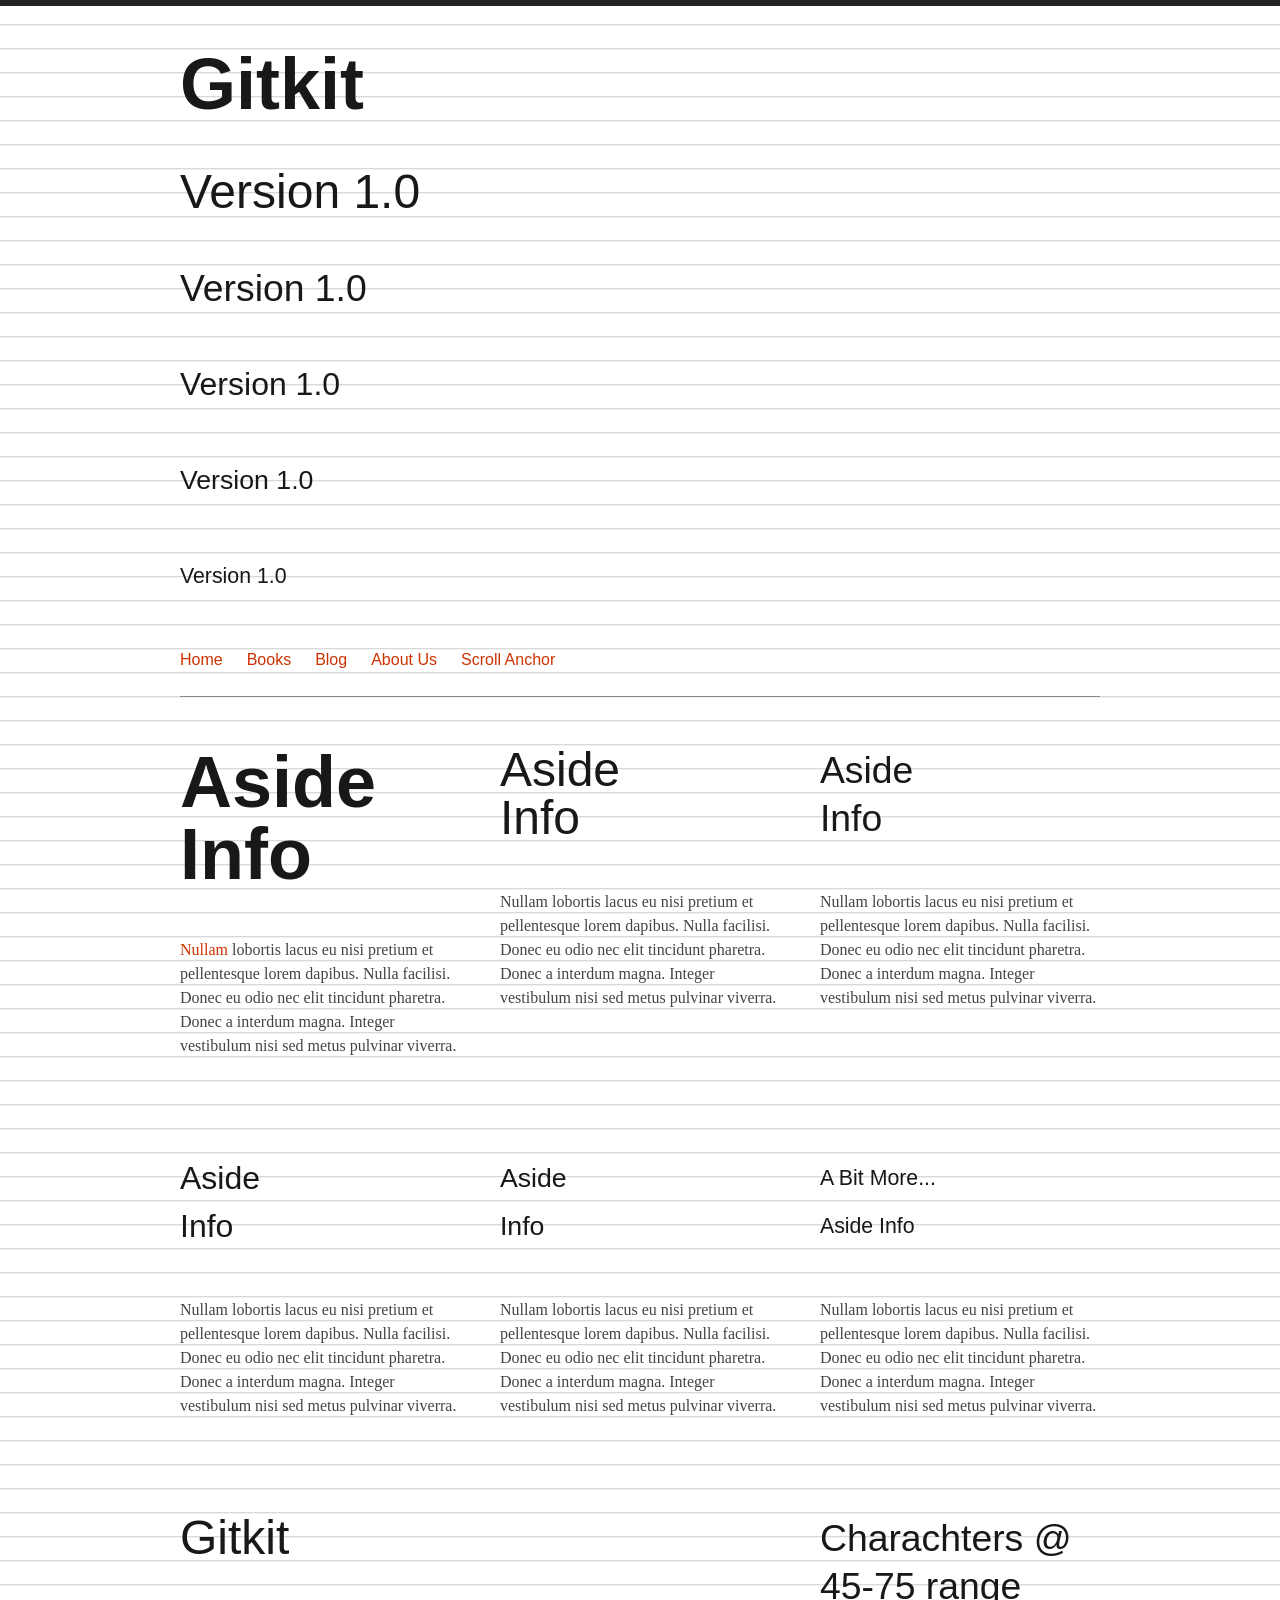
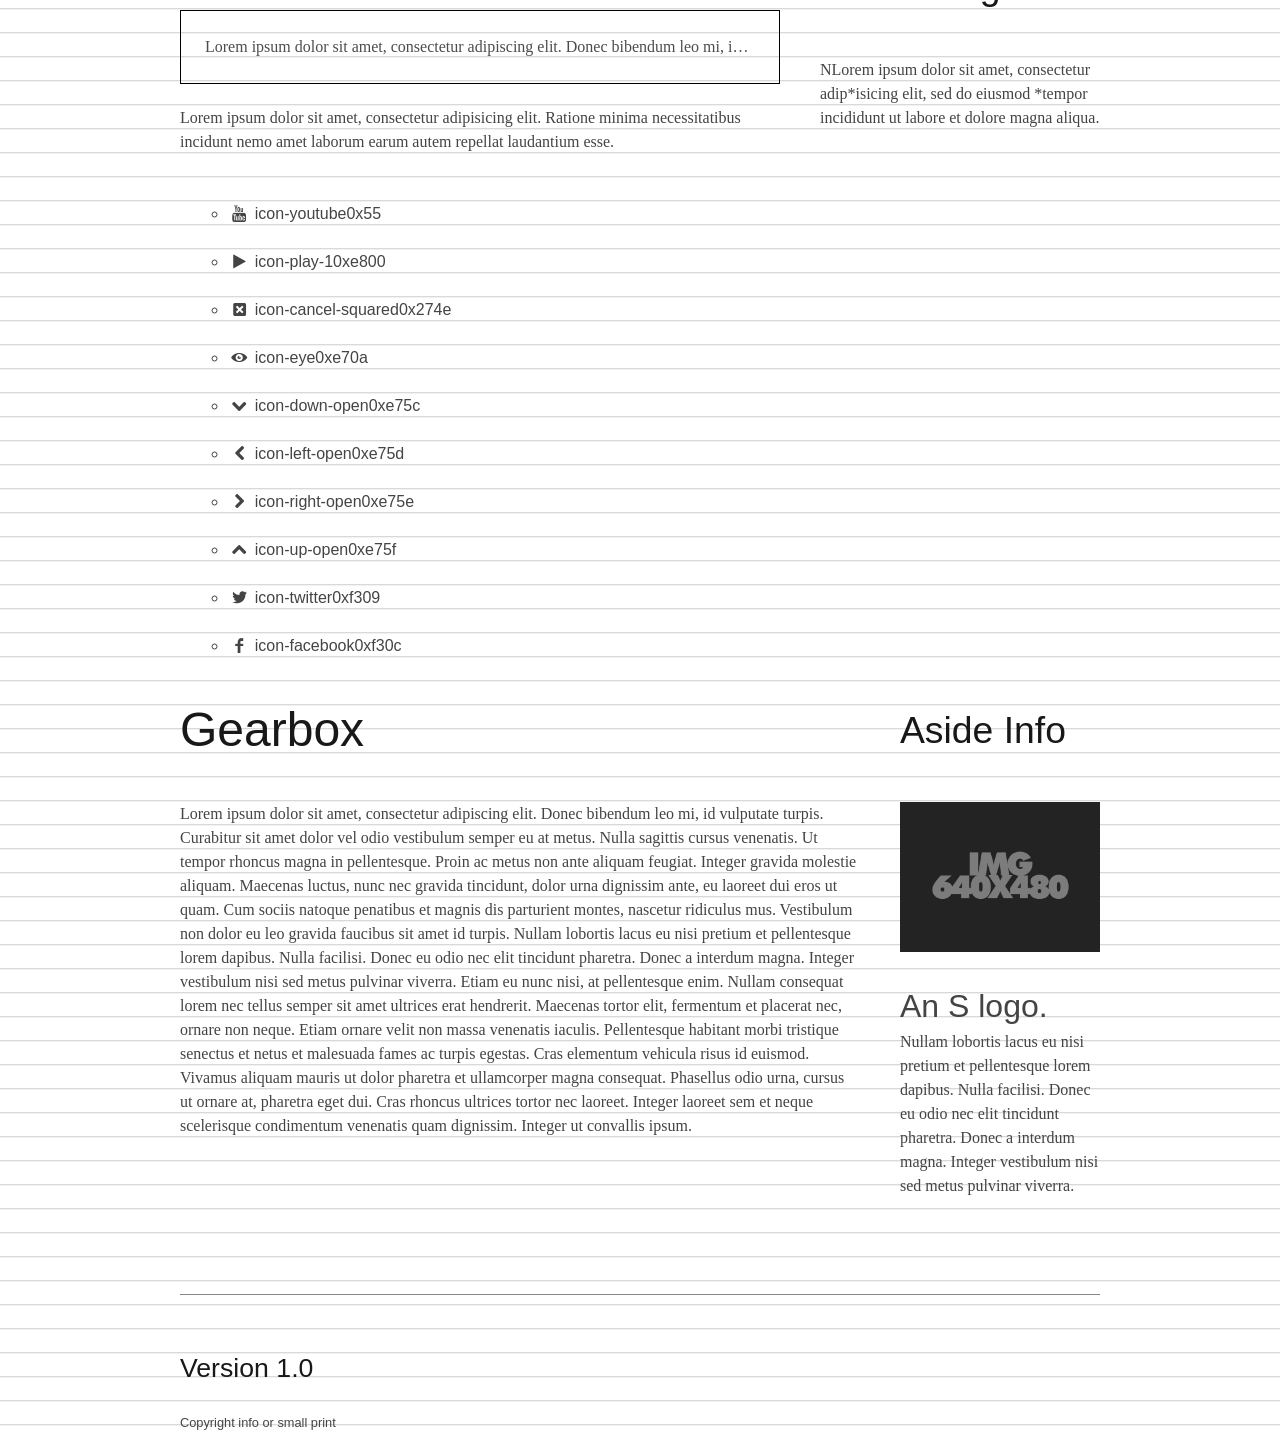
<file: index.html>
<!DOCTYPE html>
<!--[if lt IE 7]>      <html class="no-js lt-ie9 lt-ie8 lt-ie7"> <![endif]-->
<!--[if IE 7]>         <html class="no-js lt-ie9 lt-ie8"> <![endif]-->
<!--[if IE 8]>         <html class="no-js lt-ie9"> <![endif]-->
<!--[if gt IE 8]><!--> <html class="no-js"> <!--<![endif]-->

<head>

    <meta charset="utf-8">
    
    <!-- Always force latest IE rendering engine
    Although forced in htaccess so not really needed
    ==================================================  -->
    <meta http-equiv="X-UA-Compatible" content="IE=edge,chrome=1">
    
    <title></title>
    <meta name="description" content="Focus on keyword content">
    <!-- Initial scale forces original size - may need to remove for  fully resposive sites -->
    <meta name="viewport" content="width=device-width, initial-scale=1">
    <meta name="author" content="">
    
    <!-- Add Google Authorsship
    http://webdesign.tutsplus.com/articles/general/why-you-should-add-authorship-information-to-your-website/
    ================================================== 
    <link rel="author" href="https://plus.google.com/u/0/XXXXXXX">-->
    
    <!-- CSS Dev
    ================================================== -->
	<link rel="stylesheet" href="css/base.em.zen.css">
	<link rel="stylesheet" href="css/skeleton.fluid.css">
	<link rel="stylesheet" href="css/layout.css">

    <!-- dns Pre-Fetch
    ==================================================
    <link rel="dns-prefetch" href="//somehost.tld" /> -->
    
    <!-- CSS Production
    ==================================================
	<link rel="stylesheet" href="css/all.min.css"> -->

    <!-- Place favicon.ico and apple-touch-icon.png in the root directory -->
    <!-- Favicons
    ================================================== -->
    <link rel="shortcut icon" href="favicon.ico">
    <link rel="apple-touch-icon" href="apple-touch-icon.png">
    <link rel="apple-touch-icon" sizes="72x72" href="apple-touch-icon-72x72-precomposed.png">
    <link rel="apple-touch-icon" sizes="114x114" href="apple-touch-icon-114x114-precomposed.png">

    <!-- Windows 8 Tile
    ================================================== -->
    <meta name="msapplication-TileColor" content="#232323"/>
    <meta name="msapplication-TileImage" content="windows-8-icon-144x144.png"/>

    <!-- HTML5 Boilerplate resets
    ================================================== 
    <link rel="stylesheet" href="css/normalize.css">
    <link rel="stylesheet" href="css/main.css"> -->

    <!-- We have different Modernizr versions that wil work better for older browsers
    <script src="js/libs/modernizr.min.js"></script>
    ================================================== -->
    <script src="js/libs/modernizr.custom.full.js"></script>
    
    <!-- Typekit Fonts Plugin
	==================================================
	<script type="text/javascript" src="http://use.typekit.net/bxg8zgz.js"></script>
	<script type="text/javascript">try{Typekit.load();}catch(e){}</script>  -->
    
    
    <!-- Facebook Meta Data
	================================================== -->
    
    <meta property="og:title" content="" />
    <meta property="og:type" content="" />
    <meta property="og:url" content="" />
    <meta property="og:image" content="" />
    <meta property="og:site_name" content="" />
    <meta property="og:description" content="" />
        
    
</head>
<body>

    
    <!--[if lt IE 7]>
        <p class="chromeframe">You are using an <strong>outdated</strong> browser. Please <a href="http://browsehappy.com/">upgrade your browser</a> or <a href="http://www.google.com/chromeframe/?redirect=true">activate Google Chrome Frame</a> to improve your experience.</p>
    <![endif]-->



   <!-- Header
    ================================================== -->
   <header>

        <div class="container">
            <div class="sixteen columns" style="margin-top: 1.3em;">
            	<hgroup>
                    <h1>Gitkit</h1>
                    <h2>Version 1.0</h2>
                    <h3>Version 1.0</h3>
                    <h4>Version 1.0</h4>
                    <h5>Version 1.0</h5>
                    <h6>Version 1.0</h6>
                </hgroup>
                
                <nav class="main-navigation">
                    <ul>
                        <li><a href="/" class="active">Home</a></li>
                        <li><a href="/collections/all">Books</a></li>
                        <li><a href="/blogs/five-simple-steps-blog">Blog</a></li>
                        <li><a href="/pages/about-us">About Us</a></li>
                        <li><a href="#myAnchor" class="anchorLink">Scroll Anchor</a></li>
                    </ul>
                     <select>
                        <option value="" selected="selected">Select</option> 
                        <option value="/">Home</option>
                            
                            <option>&nbsp;&nbsp;&nbsp;- Home 1</option>
                            <option>&nbsp;&nbsp;&nbsp;- Home 2</option>
                            <option>&nbsp;&nbsp;&nbsp;- Home 3</option>
                            
                        <option value="/collections/all">Books</option>
                        
                            <option>&nbsp;&nbsp;&nbsp;- Books 1</option>
                            <option>&nbsp;&nbsp;&nbsp;- Books 2</option>
                            <option>&nbsp;&nbsp;&nbsp;- Books 3</option>
                            
                        <option value="/blogs/five-simple-steps-blog">Blog</option>
                        <option value="/pages/about-us">About Us</option>
                        <option value="/pages/support">Support</option>
                    </select>
				</nav>
                
                <hr />
            </div>
        </div>
    
    </header>
    
    
    
    
    
    <!-- Main
	==================================================  -->
    <div class="container">

       <!-- <section class="demo slide">
            <div class="rhombus">
                <p>Look at my cool shape! How would you do it?</p>
            </div>
        </section> -->

        <article class="row">
        
                
                <aside class="one-third column">
                    <h1>Aside Info</h1>
                    <p><a href="#">Nullam</a> lobortis lacus eu nisi pretium et pellentesque lorem dapibus. Nulla facilisi. Donec eu odio nec elit tincidunt pharetra. Donec a interdum magna. Integer vestibulum nisi sed metus pulvinar viverra.</p>
                </aside>

                <aside class="one-third column">
                    <h2>Aside<br>Info </h2>
                    <p>Nullam lobortis lacus eu nisi pretium et pellentesque lorem dapibus. Nulla facilisi. Donec eu odio nec elit tincidunt pharetra. Donec a interdum magna. Integer vestibulum nisi sed metus pulvinar viverra.</p>
                </aside>

                <aside class="one-third column">
                    <h3>Aside<br>Info</h3>
                    <p>Nullam lobortis lacus eu nisi pretium et pellentesque lorem dapibus. Nulla facilisi. Donec eu odio nec elit tincidunt pharetra. Donec a interdum magna. Integer vestibulum nisi sed metus pulvinar viverra.</p>
                </aside>

        </article>   
    
        <article class="row">

                <aside class="one-third column">
                    <h4>Aside<br>Info</h4>
                    <p>Nullam lobortis lacus eu nisi pretium et pellentesque lorem dapibus. Nulla facilisi. Donec eu odio nec elit tincidunt pharetra. Donec a interdum magna. Integer vestibulum nisi sed metus pulvinar viverra.</p>
                </aside>

                <aside class="one-third column">
                    <h5>Aside<br>Info</h5>
                    <p>Nullam lobortis lacus eu nisi pretium et pellentesque lorem dapibus. Nulla facilisi. Donec eu odio nec elit tincidunt pharetra. Donec a interdum magna. Integer vestibulum nisi sed metus pulvinar viverra.</p>
                </aside>

                <aside class="one-third column">
                    <h6>A Bit More...<br>Aside Info</h6>
                    <p>Nullam lobortis lacus eu nisi pretium et pellentesque lorem dapibus. Nulla facilisi. Donec eu odio nec elit tincidunt pharetra. Donec a interdum magna. Integer vestibulum nisi sed metus pulvinar viverra.</p>
                </aside>
                
           
               
        </article>   
        
        
    
    	<article class="row">
        
                <section class="two-thirds column">
                    <h2>Gitkit</h2>
                    <p class="box-overflow" title="I am some really, really long text that's going to be ellipsized">Lorem ipsum dolor sit amet, consectetur adipiscing elit. Donec bibendum leo mi, id vulputate turpis. Curabitur sit amet dolor vel odio vestibulum semper eu at metus. Nulla sagittis cursus venenatis. Ut tempor rhoncus magna in pellentesque. Proin ac metus non ante aliquam feugiat. Integer gravida molestie aliquam. Maecenas luctus, nunc nec gravida tincidunt, dolor urna dignissim ante, eu laoreet dui eros ut quam. Cum sociis natoque penatibus et magnis dis parturient montes, nascetur ridiculus mus. Vestibulum non dolor eu leo gravida faucibus sit amet id turpis.
                    Nullam lobortis lacus eu nisi pretium et pellentesque lorem dapibus. Nulla facilisi. Donec eu odio nec elit tincidunt pharetra. Donec a interdum magna. Integer vestibulum nisi sed metus pulvinar viverra. Etiam eu nunc nisi, at pellentesque enim. Nullam consequat lorem nec tellus semper sit amet ultrices erat hendrerit. Maecenas tortor elit, fermentum et placerat nec, ornare non neque. Etiam ornare velit non massa venenatis iaculis. Pellentesque habitant morbi tristique senectus et netus et malesuada fames ac turpis egestas. Cras elementum vehicula risus id euismod. Vivamus aliquam mauris ut dolor pharetra et ullamcorper magna consequat. Phasellus odio urna, cursus ut ornare at, pharetra eget dui. Cras rhoncus ultrices tortor nec laoreet. Integer laoreet sem et neque scelerisque condimentum venenatis quam dignissim. Integer ut convallis ipsum.</p>
                   	<p>Lorem ipsum dolor sit amet, consectetur adipisicing elit. Ratione minima necessitatibus incidunt nemo amet laborum earum autem repellat laudantium esse.</p>
                    <ul class="circle">
                        <li title="Code: 0x55"><i class="icon-youtube"></i> <span class="i-name">icon-youtube</span><span class="i-code">0x55</span></li>
                        <li title="Code: 0xe800"><i class="icon-play-1"></i> <span class="i-name">icon-play-1</span><span class="i-code">0xe800</span></li>
                        <li title="Code: 0x274e"><i class="icon-cancel-squared"></i> <span class="i-name">icon-cancel-squared</span><span class="i-code">0x274e</span></li>
                        <li title="Code: 0xe70a"><i class="icon-eye"></i> <span class="i-name">icon-eye</span><span class="i-code">0xe70a</span></li>
                        <li title="Code: 0xe75c"><i class="icon-down-open"></i> <span class="i-name">icon-down-open</span><span class="i-code">0xe75c</span></li>
                        <li title="Code: 0xe75d"><i class="icon-left-open"></i> <span class="i-name">icon-left-open</span><span class="i-code">0xe75d</span></li>
                        <li title="Code: 0xe75e"><i class="icon-right-open"></i> <span class="i-name">icon-right-open</span><span class="i-code">0xe75e</span></li>
                        <li title="Code: 0xe75f"><i class="icon-up-open"></i> <span class="i-name">icon-up-open</span><span class="i-code">0xe75f</span></li>
                        <li title="Code: 0xf309"><i class="icon-twitter"></i> <span class="i-name">icon-twitter</span><span class="i-code">0xf309</span></li>
                        <li title="Code: 0xf30c"><i class="icon-facebook"></i> <span class="i-name">icon-facebook</span><span class="i-code">0xf30c</span></li>
                    </ul>
                    
                 </section>
                
                <aside class="one-third column">
                    <h3>Charachters @ 45-75 range</h3>
                    <p>NLorem ipsum dolor sit amet, consectetur adip*isicing elit, sed do eiusmod *tempor incididunt ut labore et dolore magna aliqua.</p>
                </aside>
               
           
         		<section class="twelve columns">
                    <h2>Gearbox</h2>
                    <p>Lorem ipsum dolor sit amet, consectetur adipiscing elit. Donec bibendum leo mi, id vulputate turpis. Curabitur sit amet dolor vel odio vestibulum semper eu at metus. Nulla sagittis cursus venenatis. Ut tempor rhoncus magna in pellentesque. Proin ac metus non ante aliquam feugiat. Integer gravida molestie aliquam. Maecenas luctus, nunc nec gravida tincidunt, dolor urna dignissim ante, eu laoreet dui eros ut quam. Cum sociis natoque penatibus et magnis dis parturient montes, nascetur ridiculus mus. Vestibulum non dolor eu leo gravida faucibus sit amet id turpis.
                    Nullam lobortis lacus eu nisi pretium et pellentesque lorem dapibus. Nulla facilisi. Donec eu odio nec elit tincidunt pharetra. Donec a interdum magna. Integer vestibulum nisi sed metus pulvinar viverra. Etiam eu nunc nisi, at pellentesque enim. Nullam consequat lorem nec tellus semper sit amet ultrices erat hendrerit. Maecenas tortor elit, fermentum et placerat nec, ornare non neque. Etiam ornare velit non massa venenatis iaculis. Pellentesque habitant morbi tristique senectus et netus et malesuada fames ac turpis egestas. Cras elementum vehicula risus id euismod. Vivamus aliquam mauris ut dolor pharetra et ullamcorper magna consequat. Phasellus odio urna, cursus ut ornare at, pharetra eget dui. Cras rhoncus ultrices tortor nec laoreet. Integer laoreet sem et neque scelerisque condimentum venenatis quam dignissim. Integer ut convallis ipsum.</p>
                 </section>
                
                <aside class="four columns">
                    <h3>Aside Info</h3>
                    <figure>
                             <img src="img/640X480.png" width="640" height="480" class="scale-with-grid">
                            <figcaption>An S logo.</figcaption>
                    </figure>
                    <p>Nullam lobortis lacus eu nisi pretium et pellentesque lorem dapibus. Nulla facilisi. Donec eu odio nec elit tincidunt pharetra. Donec a interdum magna. Integer vestibulum nisi sed metus pulvinar viverra.</p>
                </aside>
            
 		</article> 
        
        
        
        
        </div>
        <!--
        <article class="row">
        
                <section class="six columns">
                
                        <h3>Search</h3>
                        <form class="nice" action="">
              
                           
                            <label for="search">Search</label>
                            <input type="search" class="input-text" name="search">
                            <input type="submit">
                        </form>
                           
                        <h3>Nice Form</h3>
                        <form class="nice" action="">
              
                           
                            <label for="Forename">Forename</label>
                            <input type="text" class="input-text" name="Forename" placeholder="Forename"/>
                            
                            
                            <label for="Surname">Surname</label>
                            <input type="text" class="input-text" name="Surname" placeholder="Surname" autofocus />
                            
                            <!--  If you’re moderately familiar with regular expressions, you’ll be aware that this pattern: [A-Za-z]{4,10} accepts only upper and lowercase letters. This string must also have a minimum of four characters, and a maximum of ten. --> <!--
                             <label for="username">Create a Username: </label>  
                                <input type="text"   
                                   name="username"   
                                   id="username"  
                                   placeholder="4 <> 10"  
                                   pattern="[A-Za-z]{4,10}"  
                                   autofocus  
                                   required>  
                            
                            
                            <label for="email">Email</label>
                            <input type="email" class="input-text" name="email" placeholder="email@email.com"  required />
                            
                            
                            <label for="tel">tel</label>
                            <input type="tel" name="tel" id="tel" required>
                            
                            
                            <label for="Url">Url</label>
                            <input type="url" class="input-text"name="url" placeholder="url"/>
                             
                             <!-- Label and text input
                            <label for="number">number</label>
                             <input type="number" min="5" max="18" step="0.5" value="9" pattern="[0-9]*" name="shoe-size"> --> <!--
                             
                             
                            
                            <label for="selectList">Select List</label>
                            <select id="selectList">
                                <option value="Option 1">Option 1</option>
                                <option value="Option 2">Option 2</option>
                                <option value="Option 3">Option 3</option>
                            </select>
            
                           
                            <label for="inlineNiceTextarea">Inline Label Textarea</label>
                            <textarea placeholder="This is a text area"></textarea>
                            
                            
                            <label for="">Checkboxes</label>
            
                           
                            <label for="regularCheckbox">
                            <input type="checkbox" id="regularCheckbox" value="checkbox 1" />
                            <span>Regular Checkbox</span>
                            </label>
            
                            <label for="secondRegularCheckbox">
                                 <input type="checkbox" id="secondRegularCheckbox" value="checkbox 2" />
                                <span>Regular Checkbox</span>
                                </label>
                            </fieldset>
            
                            <fieldset>
                                <label for="">Radio Buttons</label>
                                <label for="regularRadio">
                                <input type="radio" name="radios" id="regularRadio" value="radio 1" />
                                <span>Regular Radio</span>
                                </label>
                                <label for="secondRegularRadio">
                                <input type="radio" name="radios" id="secondRegularRadio" value="radio 2" />
                                <span>Regular Radio</span>
                                </label>
                            </fieldset>
            
            
                            <button type="submit">Submit Form</button>
            
                        </form> 
                        
          </section>
          
       			<section class="ten columns">
                
                    <h2>Audio Support</h2>
                    <audio autoplay="autoplay" controls="controls">  
                        <source src="file.ogg" />  
                        <source src="file.mp3" />   
                        <a href="file.mp3">Download this file.</a>  
                    </audio>
                     
                    <h2>Video Support</h2>
                    <video controls preload>  
                        <source src="cohagenPhoneCall.ogv" type="video/ogg; codecs='vorbis, theora'" />  
                        <source src="cohagenPhoneCall.mp4" type="video/mp4; 'codecs='avc1.42E01E, mp4a.40.2'" />  
                        <p> Your browser is old. <a href="cohagenPhoneCall.mp4">Download this video instead.</a> </p>  
                    </video> 
                     
                 </section>
          
         </article>
         
         
         
         <article class="row">
        
                <section class="two-thirds column">
                    
                    <h3>Lists</h3>
        
                    <ul class="square">
                        <li><strong>A Responsive Grid Down To Mobile</strong>: Elegant scaling from a browser to tablets to mobile.</li>
                        <li><strong>Fast to Start</strong>: It's a tool for rapid development with best practices</li>
                        <li><strong>Style Agnostic</strong>: It provides the most basic, beautiful styles, but is meant to be overwritten.</li>
                    </ul>
                    <ol>
                        <li><strong>A Responsive Grid Down To Mobile</strong>: Elegant scaling from a browser to tablets to mobile.</li>
                        <li><strong>Fast to Start</strong>: It's a tool for rapid development with best practices</li>
                        <li><strong>Style Agnostic</strong>: It provides the most basic, beautiful styles, but is meant to be overwritten.</li>
                    </ol>
                    <ul class="large circle">
                        <li><strong>A Responsive Grid Down To Mobile</strong>: Elegant scaling from a browser to tablets to mobile.</li>
                        <li><strong>Fast to Start</strong>: It's a tool for rapid development with best practices</li>
                        <li><strong>Style Agnostic</strong>: It provides the most basic, beautiful styles, but is meant to be overwritten.</li>
                    </ul>
                    
			
 					<h3>Tabs</h3>

                    <ul class="tabs">
                    <!-- Give href an ID value of corresponding "tabs-content" <li>'s --> <!--
                        <li><a class="active" href="#simple">Simple</a></li>
                        <li><a href="#lightweight">Lightweight</a></li>
                        <li><a href="#mobileFriendly">Mobile</a></li>
                    </ul>
                    <ul class="tabs-content">
                     <!-- Give ID that matches HREF of above anchors --> <!--
                        <li class="active" id="simple">The tabs are clean and simple unordered-list markup and basic CSS.</li>
                        <li id="lightweight">The tabs are cross-browser, but don't need a ton of hacky CSS or markup.</li>
                        <li id="mobileFriendly">The tabs work like a charm even on mobile devices.</li>
                    </ul>	
			
		
                 </section>
                 
                 
                
                <aside class="one-third column">
                    <h3>Address</h3>
                    <address>1 Something street<br />Country<br />City<br />NE1 5TG<br /><br /></address>
                    
                    <h3>Image Map</h3>
                    <img src="apple-touch-icon-114x114-precomposed.png" width="114" height="114" alt="Tag" usemap="#egmap" />
                    <map name="egmap">
                         <a href="sk-dynamics.html"><area shape="rect" coords="2,-4,84,79" href="#" alt="Example Map" /></a>
                    </map>
                    
                    <blockquote>"test quote"<cite>"test quote"</cite></blockquote>
                </aside>
               
           
         		<section class="twelve columns">
                    <h2>Gearbox</h2>
                    <p>Lorem ipsum dolor sit amet, consectetur adipiscing elit. Donec bibendum leo mi, id vulputate turpis. Curabitur sit amet dolor vel odio vestibulum semper eu at metus. Nulla sagittis cursus venenatis. Ut tempor rhoncus magna in pellentesque. Proin ac metus non ante aliquam feugiat. Integer gravida molestie aliquam. Maecenas luctus, nunc nec gravida tincidunt, dolor urna dignissim ante, eu laoreet dui eros ut quam. Cum sociis natoque penatibus et magnis dis parturient montes, nascetur ridiculus mus. Vestibulum non dolor eu leo gravida faucibus sit amet id turpis.
                    Nullam lobortis lacus eu nisi pretium et pellentesque lorem dapibus. Nulla facilisi. Donec eu odio nec elit tincidunt pharetra. Donec a interdum magna. Integer vestibulum nisi sed metus pulvinar viverra. Etiam eu nunc nisi, at pellentesque enim. Nullam consequat lorem nec tellus semper sit amet ultrices erat hendrerit. Maecenas tortor elit, fermentum et placerat nec, ornare non neque. Etiam ornare velit non massa venenatis iaculis. Pellentesque habitant morbi tristique senectus et netus et malesuada fames ac turpis egestas. Cras elementum vehicula risus id euismod. Vivamus aliquam mauris ut dolor pharetra et ullamcorper magna consequat. Phasellus odio urna, cursus ut ornare at, pharetra eget dui. Cras rhoncus ultrices tortor nec laoreet. Integer laoreet sem et neque scelerisque condimentum venenatis quam dignissim. Integer ut convallis ipsum.</p>
                 </section>
                
                <aside class="four columns">
                    <h3>Aside Info</h3>
                    <figure>
                             <img src="img/640X480.png" width="640" height="480" class="scale-with-grid">
                            <figcaption>An S logo.</figcaption>
                    </figure>
                    <p>Nullam lobortis lacus eu nisi pretium et pellentesque lorem dapibus. Nulla facilisi. Donec eu odio nec elit tincidunt pharetra. Donec a interdum magna. Integer vestibulum nisi sed metus pulvinar viverra.</p>
                </aside>
            
 		</article>          
    
    </div> -->
    
   
  
    
    <!-- Microdata - http://schema.org/docs/full.html
    http://schema-creator.org/
    ================================================== 
    <div class="container">
            <div class="sixteen columns">
                <div itemscope itemtype=”http://schema.org/Event”>
                    <p><span itemprop=”name”>Foo Fighters Concert</span>.
                    Concert will take place at <span itemprop=”location”>Madison Square Garden</span>
                    on <time datetime="2011-05-08T19:30">May 8, 2011 at 7:30pm</time>.</p>
                </div>
                <!-- For Video
                <meta itemprop=”Duration” content=”T2M40S” /> --> <!--
             
        </div>
    </div>-->

    <!-- Footer
	================================================== -->


    <footer class="container clearfix">
    
    	
        	<div class="sixteen columns">
              	<hr />
                <h5 class="remove-bottom">Version 1.0</h5>
                <small>Copyright info or small print</small>
            </div>
        
    
    </footer>
    
    <!-- End -->
	
 
   
	<!-- JS Dev versions: 1.9.1, 1.9.0, 1.8.3, 1.8.2, 1.8.1, 1.8.0, 1.7.2, 1.7.1, 1.7.0
    Ggl Hosted Libraries - https://developers.google.com/speed/libraries/devguide
	================================================== 
    <script src="//ajax.googleapis.com/ajax/libs/jquery/1.9.0/jquery.min.js"></script>
    <script>window.jQuery || document.write('<script src="js/libs/jquery.min.js"><\/script>')</script>-->
	<script async src="js/libs/jquery.min.js"></script>
    <script async src="js/plugins.js"></script>
    <script async src="js/scripts.js"></script> 
    
    <!-- JS Production
	================================================== 
    <script src="js/all.min.js"></script> -->
    
    <!--[if lte IE 7 ]>
        <script type="text/javascript" src="js/shims/border-box.js"></script>
    <![endif]-->


    <!-- The script is downloaded asynchronously while the rest of the page continues to get parsed. The script is guaranteed to be executed as soon as the download is complete. 
    http://browserdiet.com/
    http://css-tricks.com/thinking-async/
    ================================================== 
    <script async src="example.js"></script> -->

    <!-- Just like the example above, the script is downloaded in an asynchronous manner. But it's executed only when the page has been completely parsed.
    ================================================== 
    <script defer src="example.js"></script> -->
    
    
    <script type="text/javascript">
	
		$(document).ready(function() {
			<!-- Script here -->
			
			<!-- For Placeholders in older forms -->
			if(!Modernizr.input.placeholder){
				
					$('[placeholder]').focus(function() {
					  var input = $(this);
					  if (input.val() == input.attr('placeholder')) {
						input.val('');
						input.removeClass('placeholder');
					  }
					}).blur(function() {
					  var input = $(this);
					  if (input.val() == '' || input.val() == input.attr('placeholder')) {
						input.addClass('placeholder');
						input.val(input.attr('placeholder'));
					  }
					}).blur();
					$('[placeholder]').parents('form').submit(function() {
					  $(this).find('[placeholder]').each(function() {
						var input = $(this);
						if (input.val() == input.attr('placeholder')) {
						  input.val('');
						}
					  })
					});
				
				}

		});
	
	</script>

    <!-- Google Analytics: change UA-XXXXX-X to be your site's ID. -->
    <script>
        var _gaq = _gaq || [];
        _gaq.push(['_setAccount', 'UA-XXXXX-Y']);
        _gaq.push(['_trackPageview']);

        (function() {
        var ga = document.createElement('script'); ga.type = 'text/javascript'; ga.async = true;
        ga.src = ('https:' == document.location.protocol ? 'https://ssl' : 'http://www') + '.google-analytics.com/ga.js';
        var s = document.getElementsByTagName('script')[0]; s.parentNode.insertBefore(ga, s);
        })();
    </script>
    
        
</body>
</html>
</file>
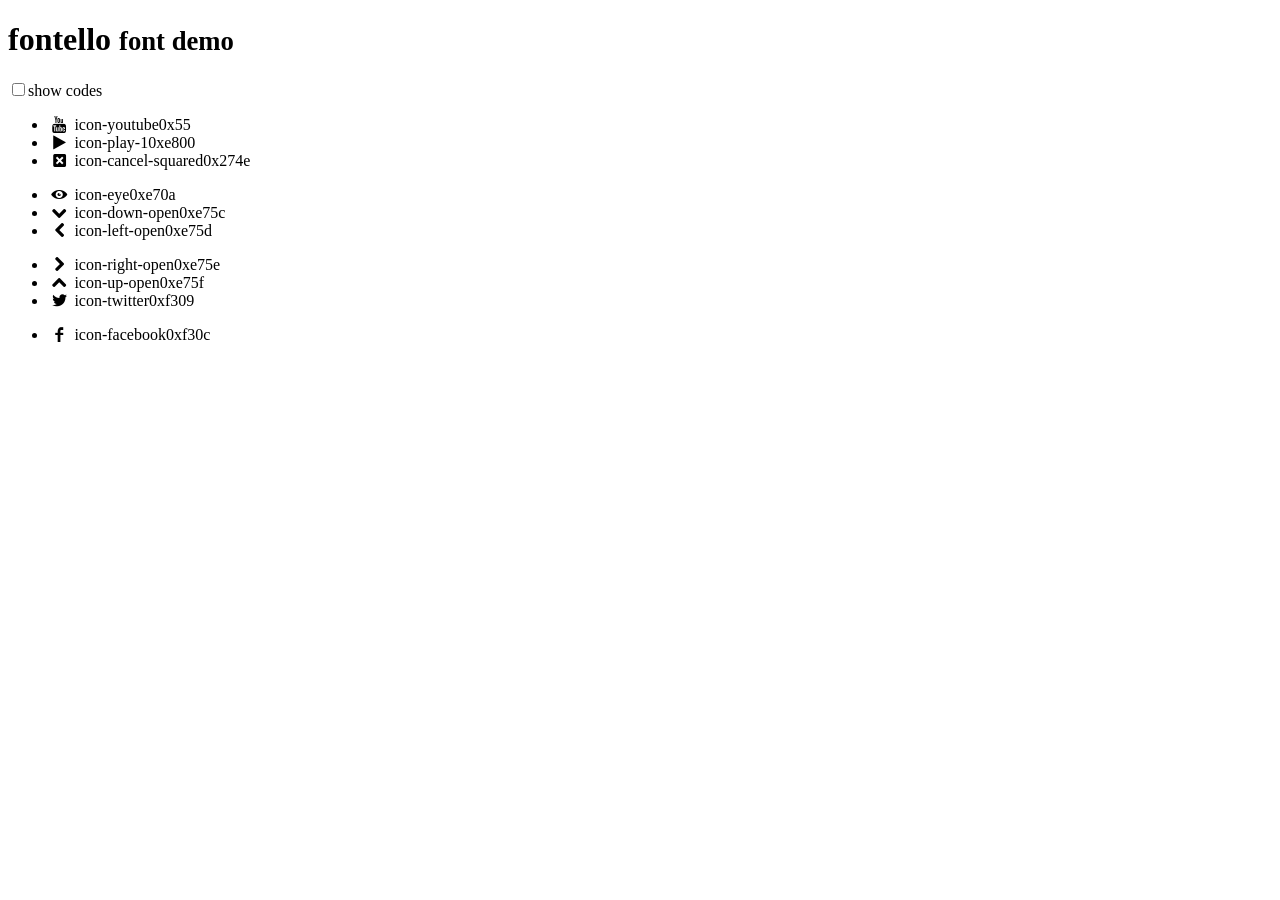
<file: fonts/fontello/demo.html>
<!DOCTYPE html>
<html>
  <head><!--[if lt IE 9]>
    <script src="http://html5shim.googlecode.com/svn/trunk/html5.js"></script><![endif]-->
    <meta charset="UTF-8">
    <link rel="stylesheet" href="css/fontello.css">
    <link rel="stylesheet" href="css/animation.css"><!--[if IE 7]>
    <link rel="stylesheet" href="css/fontello-ie7.css"><![endif]-->
   
  </head>
  <body>
    <div class="container header">
      <h1>
        fontello
         <small>font demo</small>
      </h1>
      <label class="switch">
        <input type="checkbox" onclick="toggleCodes(this.checked)">show codes
      </label>
    </div>
    <div id="icons" class="container">
      <div class="row">
        <div class="span3">
          <ul class="the-icons unstyled">
            <li title="Code: 0x55"><i class="icon-youtube"></i> <span class="i-name">icon-youtube</span><span class="i-code">0x55</span></li>
            <li title="Code: 0xe800"><i class="icon-play-1"></i> <span class="i-name">icon-play-1</span><span class="i-code">0xe800</span></li>
            <li title="Code: 0x274e"><i class="icon-cancel-squared"></i> <span class="i-name">icon-cancel-squared</span><span class="i-code">0x274e</span></li>
          </ul>
        </div>
        <div class="span3">
          <ul class="the-icons unstyled">
            <li title="Code: 0xe70a"><i class="icon-eye"></i> <span class="i-name">icon-eye</span><span class="i-code">0xe70a</span></li>
            <li title="Code: 0xe75c"><i class="icon-down-open"></i> <span class="i-name">icon-down-open</span><span class="i-code">0xe75c</span></li>
            <li title="Code: 0xe75d"><i class="icon-left-open"></i> <span class="i-name">icon-left-open</span><span class="i-code">0xe75d</span></li>
          </ul>
        </div>
        <div class="span3">
          <ul class="the-icons unstyled">
            <li title="Code: 0xe75e"><i class="icon-right-open"></i> <span class="i-name">icon-right-open</span><span class="i-code">0xe75e</span></li>
            <li title="Code: 0xe75f"><i class="icon-up-open"></i> <span class="i-name">icon-up-open</span><span class="i-code">0xe75f</span></li>
            <li title="Code: 0xf309"><i class="icon-twitter"></i> <span class="i-name">icon-twitter</span><span class="i-code">0xf309</span></li>
          </ul>
        </div>
        <div class="span3">
          <ul class="the-icons unstyled">
            <li title="Code: 0xf30c"><i class="icon-facebook"></i> <span class="i-name">icon-facebook</span><span class="i-code">0xf30c</span></li>
          </ul>
        </div>
      </div>
    </div>
  </body>
</html>
</file>
<file: css/base.em.zen.css>
/*
* Blank V1
* 
* 
* 
* 
* 
*/


/* Table of Content
==================================================
	#Reset & Basics
	#Basic Styles
	#Site Styles
	#Typography
	#Links
	#Lists
	#Images
	#Buttons
	#Forms
	#Misc */


/* #Reset & Basics (Inspired by E. Meyers) + Normalise.css
================================================== */
	html, body, div, span, applet, object, iframe, h1, h2, h3, h4, h5, h6, p, blockquote, pre, a, abbr, acronym, address, big, cite, code, del, dfn, em, img, ins, kbd, q, s, samp, small, strike, strong, sub, sup, tt, var, b, u, i, center, dl, dt, dd, ol, ul, li, fieldset, form, label, legend, table, caption, tbody, tfoot, thead, tr, th, td, article, aside, canvas, details, embed, figure, figcaption, footer, header, hgroup, menu, nav, output, ruby, section, summary, time, mark, audio, video {
		margin: 0;
		padding: 0;
		border: 0;
		font-size: 100%;
		font: inherit;
		vertical-align: baseline; }
	article, aside, details, figcaption, figure, footer, header, hgroup, menu, nav, section {
		display: block; }
	body {
		line-height: 1.5em; }
	ol, ul {
		list-style: none; }
	blockquote, q {
		quotes: none; }
	blockquote:before, blockquote:after,
	q:before, q:after {
		content: '';
		content: none; }
	table {
		border-collapse: collapse;
		border-spacing: 0; }
	article, aside, details, figcaption, figure, footer, header, hgroup, main, nav, section, summary { 
		display: block;	}
	audio, canvas, video {
		display: inline-block;
		*display: inline;
		*zoom: 1;	}
	audio:not([controls]) {
		display: none;
		height: 0; }
	[hidden] {
		display: none; }
	html {
		font-size: 100%; /* 1 */
		-webkit-text-size-adjust: 100%; /* 2 */
		-ms-text-size-adjust: 100%; /* 2 */ }
	a:focus {  outline: thin dotted; }
	a:active,a:hover { outline: 0; }
	abbr[title] { border-bottom: 1px dotted; }
	b, strong { font-weight: bold; }
	dfn { font-style: italic; }
	hr {
		-moz-box-sizing: content-box;
		box-sizing: content-box;
		height: 0; }
	mark {
		background: #ff0;
		color: #000; }
	code,kbd,pre,samp {
		font-family: monospace, serif;
		_font-family: 'courier new', monospace;
		font-size: 1em; }
	pre {
		white-space: pre;
		white-space: pre-wrap;
		word-wrap: break-word; }
	q { quotes: none; }
	q:before,q:after {
		content: '';
		content: none;}
	sub,sup {
		font-size: 75%;
		line-height: 0;
		position: relative;
		vertical-align: baseline; }
	sup { top: -0.5em; } 
	sub { bottom: -0.25em; }
	img {
		border: 0; /* 1 */
		-ms-interpolation-mode: bicubic; /* 2 */ }
	svg:not(:root) {  overflow: hidden; }
	figure { margin: 0; }
	form { margin: 0; }
	fieldset {
		border: 1px solid #c0c0c0;
		margin: 0 2px;
		padding: 0.35em 0.625em 0.75em; }
	legend {
		border: 0; /* 1 */
		padding: 0;
		white-space: normal; /* 2 */
		*margin-left: -7px; /* 3 */ }
	button,input,select,textarea {
		font-size: 100%; /* 1 */
		margin: 0; /* 2 */
		vertical-align: baseline; /* 3 */
		*vertical-align: middle; /* 3 */ }
	button,input { line-height: normal; }
	button,
	html input[type="button"], /* 1 */
	input[type="reset"],
	input[type="submit"] {
		-webkit-appearance: button; /* 2 */
		cursor: pointer; /* 3 */
		*overflow: visible;  /* 4 */ }
	input[type="checkbox"],input[type="radio"] {
		box-sizing: border-box; /* 1 */
		padding: 0; /* 2 */
		*height: 13px; /* 3 */
		*width: 13px; /* 3 */ }
	input[type="search"] {
		-webkit-appearance: textfield; /* 1 */
		-moz-box-sizing: content-box;
		-webkit-box-sizing: content-box; /* 2 */
		box-sizing: content-box; }
	input[type="search"]::-webkit-search-cancel-button,
	input[type="search"]::-webkit-search-decoration {
		-webkit-appearance: none; }
	button::-moz-focus-inner,input::-moz-focus-inner {
		border: 0;
		padding: 0;}
	textarea {
		overflow: auto; /* 1 */
		vertical-align: top; /* 2 */ }
	table {
		border-collapse: collapse;
		border-spacing: 0;}
		
		
/* #Chrome Frame Alert
================================================== 	*/
	.chromeframe {
		margin: 0.2em 0;
		background: #ccc;
		color: #000;
		padding: 0.2em 0;
	}
	
	

/* #Body
================================================== 	*/

	html, body {
		height: 100%;
		width: 100%;
		/* 
		-webkit-text-size-adjust: 100%;
	    -ms-text-size-adjust: 100%;	
		*/
	}
	

	body {
	  margin: 0;
	  /*background: #fff url(../img/misc/baseline-20px.gif) repeat;*/
	  font: 200% "Helvetica", Helvetica, Arial, sans-serif;
	  line-height: 1.5em;
	  color: #444;
	  
	  /* Never use
	  -webkit-font-smoothing: antialiased; (none or subpixel)
	  sub pixel loks great on mac, crap on pc
	  vice versa for anti aliased
	   http://www.usabilitypost.com/2012/11/05/stop-fixing-font-smoothing/ */
	  
	  /* Fix for webkit rendering 
	  -webkit-text-size-adjust: 100%;*/
	  /* Baseline */
	  background-image: -webkit-linear-gradient(rgba(0, 0, 0, 0.2), transparent 2px);
	  background-origin: content-box;
	  background-size: 100% 0.75em;}
  
  
	body.background-image		{ background: #000 url(../img/background-image.jpg) 50% 50%; } 
  

/* #Typography
================================================== */
h1, h2, h3, h4, h5, h6 {
  color: #181818;
  font-family:  "Helvetica", Helvetica, Arial, sans-serif;
  font-weight: normal; }

h1 a, h2 a, h3 a, h4 a, h5 a, h6 a {
  font-weight: inherit; }


	/* old 64px H1
	h1 {
		font-size:2em;
		line-height: 1.125em;
		margin:0 0 0.75em;
		font-weight: bold; }
		*/
		
	h1 {
		font-size:2.25em;
		line-height: 1em;
		margin:0 0 0.6666666666666667em;
		font-weight: bold; }

	h2 {
		font-size:1.5em;
		margin:0 0 1em; }

	h3 {
		font-size:1.1666em;
		margin:0 0 1.286em; }

	h4 {
		font-size:1em;
		margin:0 0 1.5em; }

	h5 {
		font-size:0.8333em;
		margin:0 0 1.8em; }

	h6 {
		font-size:0.666em;
		margin:0 0 2.25em; }


	.header-offset-20 { margin-top: 1.5em; }
	.header-offset-40 {  margin-top: 3em; }

	p { font:50%/1.5em "Georgia", "Times New Roman", serif; margin:0 0 3em; }
			
	hr { border: solid #888; border-width: 1px 0 0; clear: both; margin: 0 0 1.5em; top: -1px; height: 1px; display:block; }
	
	
		
		
	p img { margin:0 0 3em; }
	p.lead { font-size: 21px; line-height: 27px; color: #777;  }
	.subheader { color: #777; }

	em { font-style: italic; }
	strong { font-weight: bold; color: #333; }
	small { font-size: 40%; }
	
	.text-shadow	{ color: #FFF; text-shadow: 0 2px 2px  rgba(0, 0, 0, 0.6);  } 

/*	Blockquotes  */
	blockquote, blockquote p { font-size: 17px; line-height: 24px; color: #777; font-style: italic; }
	blockquote { margin: 0 0 20px; padding: 9px 20px 0 19px; border-left: 1px solid #ddd; }
	blockquote cite { display: block; font-size: 12px; color: #555; }
	blockquote cite:before { content: "\2014 \0020"; }
	blockquote cite a, blockquote cite a:visited, blockquote cite a:visited { color: #555; }


/* #Images/Video
================================================== */

	img.scale-with-grid, video {
		max-width: 100%;
		height: auto;
		vertical-align: middle;
		}
		
	img.bg {
		background-image:url(../img/640X480.png) 50% 50% no-repeat;
		overflow:hidden;
		width: 160px;
		height: 120px;
		}


/* #Links
================================================== */
	a, a:visited { color: #C30; text-decoration: none; outline: 0; }
	a:hover, a:focus { color: #C30; border-bottom: 1px solid red;  }
	p a, p a:visited { line-height: inherit; }
	


/* #Lists
================================================== */

	ul, ol { margin-bottom: 3em; font-size: 50%;  }
	ul { list-style: none outside; }
	ol { list-style: decimal; }
	ol, ul.square, ul.circle, ul.disc { margin-left: 3em; }
	ul.square { list-style: square outside; }
	ul.circle { list-style: circle outside; }
	ul.disc { list-style: disc outside; }
	ul ul, ul ol,
	ol ol, ol ul { margin: 4px 0 0px 30px; font-size: 50%;  }
	ul ul li, ul ol li,
	ol ol li, ol ul li { margin-bottom: 3em; }
	li { line-height: 1.5em; margin-bottom: 1.5em; }
	ul.large li { line-height: 1.5em; }
	li p { line-height: 1.5em; }
	ul.inline li	{ display:inline; }
	
	
	



/* #Buttons
================================================== */

	.button,
	button,
	input[type="submit"],
	input[type="reset"],
	input[type="button"] {
		background: #eee; /* Old browsers */
		background: #eee -moz-linear-gradient(top, rgba(255,255,255,.2) 0%, rgba(0,0,0,.2) 100%); /* FF3.6+ */
		background: #eee -webkit-gradient(linear, left top, left bottom, color-stop(0%,rgba(255,255,255,.2)), color-stop(100%,rgba(0,0,0,.2))); /* Chrome,Safari4+ */
		background: #eee -webkit-linear-gradient(top, rgba(255,255,255,.2) 0%,rgba(0,0,0,.2) 100%); /* Chrome10+,Safari5.1+ */
		background: #eee -o-linear-gradient(top, rgba(255,255,255,.2) 0%,rgba(0,0,0,.2) 100%); /* Opera11.10+ */
		background: #eee -ms-linear-gradient(top, rgba(255,255,255,.2) 0%,rgba(0,0,0,.2) 100%); /* IE10+ */
		background: #eee linear-gradient(top, rgba(255,255,255,.2) 0%,rgba(0,0,0,.2) 100%); /* W3C */
	  border: 1px solid #aaa;
	  border-top: 1px solid #ccc;
	  border-left: 1px solid #ccc;
	  -moz-border-radius: 3px;
	  -webkit-border-radius: 3px;
	  border-radius: 3px;
	  color: #444;
	  display: inline-block;
	  font-size: 11px;
	  font-weight: bold;
	  text-decoration: none;
	  text-shadow: 0 1px rgba(255, 255, 255, .75);
	  cursor: pointer;
	  margin-bottom: 20px;
	  line-height: normal;
	  padding: 8px 10px;
	  font-family: "HelveticaNeue", "Helvetica Neue", Helvetica, Arial, sans-serif; }

	.button:hover,
	button:hover,
	input[type="submit"]:hover,
	input[type="reset"]:hover,
	input[type="button"]:hover {
		color: #222;
		background: #ddd; /* Old browsers */
		background: #ddd -moz-linear-gradient(top, rgba(255,255,255,.3) 0%, rgba(0,0,0,.3) 100%); /* FF3.6+ */
		background: #ddd -webkit-gradient(linear, left top, left bottom, color-stop(0%,rgba(255,255,255,.3)), color-stop(100%,rgba(0,0,0,.3))); /* Chrome,Safari4+ */
		background: #ddd -webkit-linear-gradient(top, rgba(255,255,255,.3) 0%,rgba(0,0,0,.3) 100%); /* Chrome10+,Safari5.1+ */
		background: #ddd -o-linear-gradient(top, rgba(255,255,255,.3) 0%,rgba(0,0,0,.3) 100%); /* Opera11.10+ */
		background: #ddd -ms-linear-gradient(top, rgba(255,255,255,.3) 0%,rgba(0,0,0,.3) 100%); /* IE10+ */
		background: #ddd linear-gradient(top, rgba(255,255,255,.3) 0%,rgba(0,0,0,.3) 100%); /* W3C */
	  border: 1px solid #888;
	  border-top: 1px solid #aaa;
	  border-left: 1px solid #aaa; }

	.button:active,
	button:active,
	input[type="submit"]:active,
	input[type="reset"]:active,
	input[type="button"]:active {
		border: 1px solid #666;
		background: #ccc; /* Old browsers */
		background: #ccc -moz-linear-gradient(top, rgba(255,255,255,.35) 0%, rgba(10,10,10,.4) 100%); /* FF3.6+ */
		background: #ccc -webkit-gradient(linear, left top, left bottom, color-stop(0%,rgba(255,255,255,.35)), color-stop(100%,rgba(10,10,10,.4))); /* Chrome,Safari4+ */
		background: #ccc -webkit-linear-gradient(top, rgba(255,255,255,.35) 0%,rgba(10,10,10,.4) 100%); /* Chrome10+,Safari5.1+ */
		background: #ccc -o-linear-gradient(top, rgba(255,255,255,.35) 0%,rgba(10,10,10,.4) 100%); /* Opera11.10+ */
		background: #ccc -ms-linear-gradient(top, rgba(255,255,255,.35) 0%,rgba(10,10,10,.4) 100%); /* IE10+ */
		background: #ccc linear-gradient(top, rgba(255,255,255,.35) 0%,rgba(10,10,10,.4) 100%); /* W3C */ }

	.button.full-width,
	button.full-width,
	input[type="submit"].full-width,
	input[type="reset"].full-width,
	input[type="button"].full-width {
		width: 100%;
		padding-left: 0 !important;
		padding-right: 0 !important;
		text-align: center; }

	/* Fix for odd Mozilla border & padding issues */
	button::-moz-focus-inner,
	input::-moz-focus-inner {
    border: 0;
    padding: 0;
	}
	
	


/* #Table 
================================================== */

	
	#table-zebra {
		margin: 0px 45px 40px 0px;
		width: auto;
		text-align: left;
		border-collapse: collapse;}
	#table-zebra th {
		font-size: 14px;
		font-weight: normal;
		padding: 10px 8px;
		border-bottom: 2px solid #6678b1; }
	#table-zebra td {
		padding: 8px;
		border-bottom: 1px solid #ccc; }
	#table-zebra .odd {
		background: #e8edff; }
		




/* #Tabs (activate in tabs.js)
================================================== */

	ul.tabs {
		display: block;
		margin: 0 0 20px 0;
		padding: 0;
		border-bottom: solid 1px #ddd; }
	ul.tabs li {
		display: block;
		width: auto;
		height: 30px;
		padding: 0;
		float: left;
		margin-bottom: 0; }
	ul.tabs li a {
		display: block;
		text-decoration: none;
		width: auto;
		height: 29px;
		padding: 0px 20px;
		line-height: 30px;
		border: solid 1px #ddd;
		border-width: 1px 1px 0 0;
		margin: 0;
		background: #f5f5f5;
		font-size: 13px; }
	ul.tabs li a.active {
		background: #fff;
		height: 30px;
		position: relative;
		top: -4px;
		padding-top: 4px;
		border-left-width: 1px;
		margin: 0 0 0 -1px;
		color: #111;
		-moz-border-radius-topleft: 2px;
		-webkit-border-top-left-radius: 2px;
		border-top-left-radius: 2px;
		-moz-border-radius-topright: 2px;
		-webkit-border-top-right-radius: 2px;
		border-top-right-radius: 2px; }
	ul.tabs li:first-child a.active {
		margin-left: 0; }
	ul.tabs li:first-child a {
		border-width: 1px 1px 0 1px;
		-moz-border-radius-topleft: 2px;
		-webkit-border-top-left-radius: 2px;
		border-top-left-radius: 2px; }
	ul.tabs li:last-child a {
		-moz-border-radius-topright: 2px;
		-webkit-border-top-right-radius: 2px;
		border-top-right-radius: 2px; }

	ul.tabs-content { margin: 0; display: block; }
	ul.tabs-content > li { display:none; }
	ul.tabs-content > li.active { display: block; }

	/* Clearfixing tabs for beautiful stacking */
	ul.tabs:before,
	ul.tabs:after {
	  content: '\0020';
	  display: block;
	  overflow: hidden;
	  visibility: hidden;
	  width: 0;
	  height: 0; }
	ul.tabs:after {
	  clear: both; }
	ul.tabs {
	  zoom: 1; }
	  
	  
	  
/* #Forms
================================================== */

	form {
		margin-bottom: 20px; }
	fieldset {
		margin-bottom: 20px; }
	input[type="text"],
	input[type="password"],
	input[type="email"],
	textarea,
	select {
		border: 1px solid #ccc;
		padding: 6px 4px;
		outline: none;
		-moz-border-radius: 2px;
		-webkit-border-radius: 2px;
		border-radius: 2px;
		font: 13px "HelveticaNeue", "Helvetica Neue", Helvetica, Arial, sans-serif;
		color: #777;
		margin: 0;
		width: 210px;
		max-width: 100%;
		display: block;
		margin-bottom: 20px;
		background: #fff; }
	select {
		padding: 0; }
	input[type="text"]:focus,
	input[type="password"]:focus,
	input[type="email"]:focus,
	textarea:focus {
		border: 1px solid #aaa;
 		color: #444;
 		-moz-box-shadow: 0 0 3px rgba(0,0,0,.2);
		-webkit-box-shadow: 0 0 3px rgba(0,0,0,.2);
		box-shadow:  0 0 3px rgba(0,0,0,.2); }
	textarea {
		min-height: 60px; }
	label,
	legend {
		display: block;
		font-weight: bold;
		font-size: 13px;  }
	select {
		width: 220px; }
	input[type="checkbox"] {
		display: inline; }
	label span,
	legend span {
		font-weight: normal;
		font-size: 13px;
		color: #444; }
		
		
	/* Nicer Forms
	----------------------------------------- */
	
	form.nice div.form-field input, form.nice input.input-text, form.nice textarea { border: solid 1px #bbb; border-radius: 2px; -webkit-border-radius: 2px; -moz-border-radius: 2px; }
	form.nice div.form-field input, form.nice input.input-text, form.nice textarea { font-size: 13px; padding: 10px 13px; outline: none !important; background: url(../img/form/input-bg.png) #fff; }
	form.nice div.form-field input:focus, form.nice input.input-text:focus, form.nice textarea:focus { background-color: #f9f9f9; }

	/* Text input and textarea, disabled */
	form.nice div.form-field input[disabled], form.nice input.input-text[disabled], form.nice textarea[disabled] { background-color: #ddd; }

	form.nice fieldset { border-radius: 3px; -webkit-border-radius: 3px; -moz-border-radius: 3px; }

	form.nice div.form-field input[type=radio], form.nice div.form-field input[type=checkbox] { display: inline; width:auto; margin-bottom:0; }

	form.nice div.form-field.error small, form.nice small.error { padding: 6px 4px; border: solid 0 #C00000; border-width: 0 1px 1px 1px; margin-top: -10px; background: #C00000; color: #fff; font-size: 12px; font-weight: bold; border-bottom-left-radius: 2px; border-bottom-right-radius: 2px; -webkit-border-bottom-left-radius: 2px; -webkit-border-bottom-right-radius: 2px; -moz-border-radius-bottomleft: 2px; -moz-border-radius-bottomright: 2px; }

 	form.nice div.form-field.error .small + small, form.nice .small + small.error { width: 132px; }
	form.nice div.form-field.error .medium + small, form.nice .medium + small.error { width: 252px; }
	form.nice div.form-field.error .large + small, form.nice .large + small.error { width: 432px; }
	
	form.nice div.form-field.error .small.oversize + small, form.nice .small.oversize + small.error { width: 136px; }
	form.nice div.form-field.error .medium.oversize + small, form.nice .medium.oversize + small.error { width: 256px; }
	form.nice div.form-field.error .large.oversize + small, form.nice .large.oversize + small.error { width: 436px; }
	
	
	/* Just Line
	----------------------------------------- */
	
	.line {
	  display: block;
	  border: none;
	  color: #333;
	  background: transparent;
	  border-bottom: 1px dotted black;
	  padding: 5px 2px 0 2px;
	}
	
	.line:focus { 
	  outline: none;
	  border-color: #51CBEE;
}
	




/* #Misc
================================================== */
	.remove-bottom { margin-bottom: 0 !important; }
	.half-bottom { margin-bottom: 10px !important; }
	.add-bottom { margin-bottom: 20px !important; }
</file>
<file: css/skeleton.fluid.css>
/*
* Blank 1.0
* Based on Skeleton by Dave Gamache
* www.getskeleton.com
* 
*/


/* Table of Contents
==================================================
    #Base 960 Grid
    #Tablet (Portrait)
    #Mobile (Portrait)
    #Mobile (Landscape)
    #Clearing */



/* #Base 960 Grid
================================================== */

    .container                                  { position: relative; width: 30em; margin: 0 auto; padding: 0; } /* Base = 32px --> 30em = 960px */
    .container .column,
    .container .columns                         { float: left; display: inline; margin-left: 2.083333333333333%; margin-right: 2.083333333333333%; }
    .row                                        { margin-bottom: 1.5em; }

    /* Nested Column Classes */
    .column.alpha, .columns.alpha               { margin-left: 0; }
    .column.omega, .columns.omega               { margin-right: 0; }
	
	/* Inner Padding */
    .inner-padding  {  
		webkit-box-sizing: border-box; 	/* Safari/Chrome, other WebKit */
		-moz-box-sizing: border-box;    /* Firefox, other Gecko */
		box-sizing: border-box;         /* Opera/IE 8+ */ 
		padding: 1.5em;
		background-color: #999;
		opacity: 0.5; }
		
	/* http://css-tricks.com/using-flexbox/ IE 10+ */
    .flexible-box-model { 
		display: -webkit-box;      /* OLD - iOS 6-, Safari 3.1-6 */
		display: -moz-box;         /* OLD - Firefox 19- (buggy but mostly works) */
		display: -ms-flexbox;      /* TWEENER - IE 10 */
		display: -webkit-flex;     /* NEW - Chrome */
		display: flex;             /* NEW, Spec - Opera 12.1, Firefox 20+ */	}
		

    /* Base Grid */
    .container .one.column,
    .container .one.columns                     { width: 2.083333333333333%; }
    .container .two.columns                     { width: 8.333333333333333%; }
    .container .three.columns                   { width: 14.58333333333333%; }
    .container .four.columns                    { width: 20.83333333333333%; }
    .container .five.columns                    { width: 27.08333333333333%; }
    .container .six.columns                     { width: 33.33333333333333%; }
    .container .seven.columns                   { width: 39.58333333333333%; }
    .container .eight.columns                   { width: 45.83333333333333%; }
    .container .nine.columns                    { width: 52.08333333333333%; }
    .container .ten.columns                     { width: 58.33333333333333%; }
    .container .eleven.columns                  { width: 64.58333333333333%; }
    .container .twelve.columns                  { width: 70.83333333333333%; }
    .container .thirteen.columns                { width: 77.08333333333333%; }
    .container .fourteen.columns                { width: 83.33333333333333%; }
    .container .fifteen.columns                 { width: 89.58333333333333%; }
    .container .sixteen.columns                 { width: 95.83333333333333%; }
    .container .full.column                     { width: 100%; }
    .container .half.column                     { width: 50%; }
    .container .quarter.column                  { width: 25%; }
	
	
	.container .four.columns img 				{ margin-bottom: 0.94em; }


    .container .one-third.column                { width: 29.16666666666667%; }
    .container .two-thirds.column               { width: 62.5%; }

    /* Offsets */
    .container .offset-by-one                   { padding-left: 4.166666666666667%;  }
    .container .offset-by-two                   { padding-left: 10.41666666666667%; }
    .container .offset-by-three                 { padding-left: 16.66666666666667%; }
    .container .offset-by-four                  { padding-left: 22.91666666666667%; }
    .container .offset-by-five                  { padding-left: 29.16666666666667%; }
    .container .offset-by-six                   { padding-left: 35.41666666666667%; }
    .container .offset-by-seven                 { padding-left: 41.66666666666667%; }
    .container .offset-by-eight                 { padding-left: 47.91666666666667%; }
    .container .offset-by-nine                  { padding-left: 54.16666666666667%; }
    .container .offset-by-ten                   { padding-left: 61.45833333333333%; }
    .container .offset-by-eleven                { padding-left: 66.66666666666667%; }
    .container .offset-by-twelve                { padding-left: 72.91666666666667%; }
    .container .offset-by-thirteen              { padding-left: 79.16666666666667%; }
    .container .offset-by-fourteen              { padding-left: 85.41666666666667%; }
    .container .offset-by-fifteen               { padding-left: 91.66666666666667%; }



/* #Tablet (Portrait)
================================================== */

    /* Note: Design for a width of 24em */

    @media only screen and (min-width: 48em) and (max-width: 60em) {
        
        .container                                  { width: 24em; }
		
		.container .four.columns img 				{ margin-bottom: 1.15em; }

    }


/*  #Mobile (Portrait)
================================================== */

    /* Note: Design for a width of 320px */

    @media only screen and (max-width: 48em) {
        .container { width: 9.375em; }
        .container .columns,
        .container .column { margin: 0; }

        .container .one.column,
        .container .one.columns,
        .container .two.columns,
        .container .three.columns,
        .container .four.columns,
        .container .five.columns,
        .container .six.columns,
        .container .seven.columns,
        .container .eight.columns,
        .container .nine.columns,
        .container .ten.columns,
        .container .eleven.columns,
        .container .twelve.columns,
        .container .thirteen.columns,
        .container .fourteen.columns,
        .container .fifteen.columns,
        .container .sixteen.columns,
        .container .one-third.column,
        .container .two-thirds.column  { width: 100%; }

        /* Offsets */
        .container .offset-by-one,
        .container .offset-by-two,
        .container .offset-by-three,
        .container .offset-by-four,
        .container .offset-by-five,
        .container .offset-by-six,
        .container .offset-by-seven,
        .container .offset-by-eight,
        .container .offset-by-nine,
        .container .offset-by-ten,
        .container .offset-by-eleven,
        .container .offset-by-twelve,
        .container .offset-by-thirteen,
        .container .offset-by-fourteen,
        .container .offset-by-fifteen { padding-left: 0; }
		
		
		
		.container .four.columns img 				{ margin-bottom: 0.88em; }


    }


/* #Mobile (Landscape)
================================================== */

    /* Note: Design for a width of 480px */

    @media only screen and (min-width: 30em) and (max-width: 48em) {
        .container { width: 13.125em; }
        .container .columns,
        .container .column { margin: 0; }

        .container .one.column,
        .container .one.columns,
        .container .two.columns,
        .container .three.columns,
        .container .four.columns,
        .container .five.columns,
        .container .six.columns,
        .container .seven.columns,
        .container .eight.columns,
        .container .nine.columns,
        .container .ten.columns,
        .container .eleven.columns,
        .container .twelve.columns,
        .container .thirteen.columns,
        .container .fourteen.columns,
        .container .fifteen.columns,
        .container .sixteen.columns,
        .container .one-third.column,
        .container .two-thirds.column { width: 100%; }
		
		.container .four.columns img 				{ margin-bottom: 1.05em; }
    }


/* #Clearing
================================================== */

    /* Self Clearing Goodness */
    .container:after { content: "\0020"; display: block; height: 0; clear: both; visibility: hidden; }

    /* Use clearfix class on parent to clear nested columns,
    or wrap each row of columns in a <div class="row"> */
    .clearfix:before,
    .clearfix:after,
    .row:before,
    .row:after {
      content: '\0020';
      display: block;
      overflow: hidden;
      visibility: hidden;
      width: 0;
      height: 0; }
    .row:after,
    .clearfix:after {
      clear: both; }
    .row,
    .clearfix {
      zoom: 1; }

    /* You can also use a <br class="clear" /> to clear columns */
    .clear {
      clear: both;
      display: block;
      overflow: hidden;
      visibility: hidden;
      width: 0;
      height: 0;
    }


 /* Possibly better vers - upcated from HTML5bp
 * Clearfix: contain floats
 *
 * For modern browsers
 * 1. The space content is one way to avoid an Opera bug when the
 *    `contenteditable` attribute is included anywhere else in the document.
 *    Otherwise it causes space to appear at the top and bottom of elements
 *    that receive the `clearfix` class.
 * 2. The use of `table` rather than `block` is only necessary if using
 *    `:before` to contain the top-margins of child elements.
 */

.clearfix:before,
.clearfix:after {
    content: " "; /* 1 */
    display: table; /* 2 */
}

.clearfix:after {
    clear: both;
}

/*
 * For IE 6/7 only
 * Include this rule to trigger hasLayout and contain floats.
 */

.clearfix {
    *zoom: 1;
}
</file>
<file: css/layout.css>
/*
* Blank V1
* 
* 
* 
* 
* 
*/

/* Table of Content
==================================================
	#Site Styles
	#Page Styles
	#Media Queries
	#Font-Face */

/* #Site Styles
================================================== */

	
	/* #Select Colour
	================================================== */

	::selection {
		background: #ffb7b7; /* Safari */
		}
	::-moz-selection {
		background: #ffb7b7; /* Firefox */
	}

	/* #Header
	================================================== */

	header {
		border-top: 0.2em solid #222;
    
	}
	
	/* #Nav
	================================================== */
	
	.main-navigation ul li {
		display:inline;
		float:left;
		margin-right: 1.5em; }
		
	.main-navigation select {
		float:left;
  		display: none; }
	
	/* #Footer
	================================================== */
	
	

/* #Page Styles
================================================== */

	#top-container 	{
		height: 70%; /* alt --> height:70vh; */
		min-height: 12.5em;
		max-height: 25em;
		width: 100%;
		min-width: 100%;
		max-width: 100%;
		margin: 0 auto;
		padding: 0;
		top: 0;
		background-color:#999;
		/*
		background: #000 url(../img/background-image.jpg) 50% 50%;
		*/ 
		}
		
	.vertical-center {
		position: relative;
		top: 35%;
		
	}
		
		

.cursor-zoom {
  cursor: cursor: -webkit-zoom-in;
}


.rhombus {
  width: 12em;
  margin: 3em auto 0;
  background: yellowgreen;
  -webkit-transition: 1s  linear;
  text-align: center;
}




.demo.slide .rhombus {
  -webkit-transform: rotate(45deg);
}

      .rhombus > p {
        height: 6em;
        padding: 2em;
        -webkit-transition: inherit;
        font-size: 120%;
        display: block;
        -webkit-margin-before: 1em;
        -webkit-margin-after: 1em;
        -webkit-margin-start: 0px;
        -webkit-margin-end: 0px;

      }
      
      .demo.slide .rhombus > p {
        -webkit-transform: rotate(-45deg);
      }
      
      .demo.slide .rhombus:hover {
        -webkit-transform: rotate(405deg);
      }
      
            .demo.slide .rhombus:hover > p {
              -webkit-transform: rotate(-405deg);
            }



.background-size {
  background: url(path/to/image.jpg) no-repeat;  
   -moz-background-size: 100% 100%;  
   -o-background-size: 100% 100%;  
   -webkit-background-size: 100% 100%;  
   background-size: 100% 100%; 
}

.box-overflow {  
    text-overflow:ellipsis;
    -o-text-overflow: ellipsis;
    overflow:hidden;
    white-space:nowrap;
    border: 1px solid black;
    padding: 1.5em;
    -webkit-transition: all .5s;
    color: rgba(0,0,0,.7);
    cursor: pointer;
    margin: 0 0 1.375em; /* 1px = 0.0625 */
} 

.box-overflow:hover {
    white-space: normal;
    color: rgba(0,0,0,1);
    background: #e3e3e3;
    border: 1px solid #666;
       }   


 .center {
    display: -moz-box;  
    display: -webkit-box;  
    display: box;  
      
    -moz-box-orient: horizontal;   
    -webkit-box-orient: horizontal;  
    box-orient: horizontal;  
      
    -moz-box-pack: center;  
    -moz-box-align: center;  
      
    -webkit-box-pack: center;  
    -webkit-box-align: center;  
      
    box-pack: center;  
    box-align: center;
 }


/*
column-count: The desired number of columns for the element.
column-gap: The padding between each column.
column-rule: The divider for each column; can be used to specify a border.
column-width: Used to specifically state the width of each column.
http://net.tutsplus.com/tutorials/html-css-techniques/quick-tip-the-multi-column-css3-module/
*/

#multi-column-container p {  
    -webkit-column-count: 3;  
    -webkit-column-gap: 10px;  
      
    -moz-column-count: 3;  
    -moz-column-gap: 10px;  
      
    column-count: 3;  
    column-gap: 10px;  
}  



/* #Media Queries
================================================== */

	/* Smaller than standard 960 (devices and browsers) */
	@media only screen and (max-width: 959px) {}

	/* Tablet Portrait size to standard 960 (devices and browsers) */
	@media only screen and (min-width: 768px) and (max-width: 959px) {}

	/* All Mobile Sizes (devices and browser) */
	@media only screen and (max-width: 767px) {
		.main-navigation ul     { display: none; }
  		.main-navigation select { display: inline-block; } 
		}

	/* Mobile Landscape Size to Tablet Portrait (devices and browsers) */
	@media only screen and (min-width: 480px) and (max-width: 767px) {}

	/* Mobile Portrait Size to Mobile Landscape Size (devices and browsers) */
	@media only screen and (max-width: 479px) {}


/* #Font-Face
================================================== */
/* 	This is the proper syntax for an @font-face file
		Just create a "fonts" folder at the root,
		copy your FontName into code below and remove
		comment brackets */

@font-face {
  font-family: 'fontello';
  src: url("../fonts/fontello/font/fontello.eot?78346596");
  src: url("../fonts/fontello/font/fontello.eot?78346596#iefix") format('embedded-opentype'),
  url("../fonts/fontello/font/fontello.svg?78346596#fontello") format('svg'),
  url("../fonts/fontello/font/fontello.woff?78346596") format('woff'), 
  url("../fonts/fontello/font/fontello.ttf?78346596") format('truetype');
  font-weight: normal;
  font-style: normal;
}
/* Chrome hack: SVG is rendered more smooth in Windozze. 100% magic, uncomment if you need it. */
/* Note, that will break hinting! In other OS-es font will be not as sharp as it could be */
/*
@media screen and (-webkit-min-device-pixel-ratio:0) {
  @font-face {
    font-family: 'fontello';
    src: url('../fonts/fontello/font/fontello.svg?78346596#fontello') format('svg');
  }
}
*/
[class^="icon-"]:before,
[class*=" icon-"]:before {
  font-family: 'fontello';
  font-style: normal;
  font-weight: normal;
  speak: none;
  display: inline-block;
  text-decoration: inherit;
  width: 1em;
  margin-right: 0.2em;
  text-align: center;
/* opacity .8 */
/* For safety - reset parent styles, that can break glyph codes*/
  font-variant: normal;
  text-transform: none;
/* fix buttons height, for twitter bootstrap */
  line-height: 1em;
/* Animation center compensation - magrins should be symmetric */
/* remove if not needed */
  margin-left: 0.2em;
/* you can be more comfortable with increased icons size */
/* font-size: 120%; */
/* Uncomment for 3D effect */
/* text-shadow: 1px 1px 1px rgba(127, 127, 127, 0.3); */
}

.icon-youtube:before { content: '\55'; } 
.icon-play-1:before { content: '\e800'; } 
.icon-cancel-squared:before { content: '\274e'; } 
.icon-eye:before { content: '\e70a'; } 
.icon-down-open:before { content: '\e75c'; } 
.icon-left-open:before { content: '\e75d'; }
.icon-right-open:before { content: '\e75e'; }
.icon-up-open:before { content: '\e75f'; } 
.icon-twitter:before { content: '\f309'; } 
.icon-facebook:before { content: '\f30c'; }


/* ==========================================================================
   Print styles.
   Inlined to avoid required HTTP connection: h5bp.com/r
   ========================================================================== */

@media print {
    * {
        background: transparent !important;
        color: #000 !important; /* Black prints faster: h5bp.com/s */
        box-shadow: none !important;
        text-shadow: none !important;
    }

    a,
    a:visited {
        text-decoration: underline;
    }

    a[href]:after {
        content: " (" attr(href) ")";
    }

    abbr[title]:after {
        content: " (" attr(title) ")";
    }

    /*
     * Don't show links for images, or javascript/internal links
     */

    .ir a:after,
    a[href^="javascript:"]:after,
    a[href^="#"]:after {
        content: "";
    }

    pre,
    blockquote {
        border: 1px solid #999;
        page-break-inside: avoid;
    }

    thead {
        display: table-header-group; /* h5bp.com/t */
    }

    tr,
    img {
        page-break-inside: avoid;
    }

    img {
        max-width: 100% !important;
    }

    @page {
        margin: 0.5cm;
    }

    p,
    h2,
    h3 {
        orphans: 3;
        widows: 3;
    }

    h2,
    h3 {
        page-break-after: avoid;
    }
}
</file>
<file: css/main.css>
/*
 * HTML5 Boilerplate
 *
 * What follows is the result of much research on cross-browser styling.
 * Credit left inline and big thanks to Nicolas Gallagher, Jonathan Neal,
 * Kroc Camen, and the H5BP dev community and team.
 */

/* ==========================================================================
   Base styles: opinionated defaults
   ========================================================================== */

html,
button,
input,
select,
textarea {
    color: #222;
}

body {
    font-size: 1em;
    line-height: 1.4;
}

/*
 * Remove text-shadow in selection highlight: h5bp.com/i
 * These selection declarations have to be separate.
 * Customize the background color to match your design.
 */

::-moz-selection {
    background: #b3d4fc;
    text-shadow: none;
}

::selection {
    background: #b3d4fc;
    text-shadow: none;
}

/*
 * A better looking default horizontal rule
 */

hr {
    display: block;
    height: 1px;
    border: 0;
    border-top: 1px solid #ccc;
    margin: 1em 0;
    padding: 0;
}

/*
 * Remove the gap between images and the bottom of their containers: h5bp.com/i/440
 */

img {
    vertical-align: middle;
}

/*
 * Remove default fieldset styles.
 */

fieldset {
    border: 0;
    margin: 0;
    padding: 0;
}

/*
 * Allow only vertical resizing of textareas.
 */

textarea {
    resize: vertical;
}

/* ==========================================================================
   Chrome Frame prompt
   ========================================================================== */

.chromeframe {
    margin: 0.2em 0;
    background: #ccc;
    color: #000;
    padding: 0.2em 0;
}

/* ==========================================================================
   Author's custom styles
   ========================================================================== */

















/* ==========================================================================
   Helper classes
   ========================================================================== */

/*
 * Image replacement
 */

.ir {
    background-color: transparent;
    border: 0;
    overflow: hidden;
    /* IE 6/7 fallback */
    *text-indent: -9999px;
}

.ir:before {
    content: "";
    display: block;
    width: 0;
    height: 150%;
}

/*
 * Hide from both screenreaders and browsers: h5bp.com/u
 */

.hidden {
    display: none !important;
    visibility: hidden;
}

/*
 * Hide only visually, but have it available for screenreaders: h5bp.com/v
 */

.visuallyhidden {
    border: 0;
    clip: rect(0 0 0 0);
    height: 1px;
    margin: -1px;
    overflow: hidden;
    padding: 0;
    position: absolute;
    width: 1px;
}

/*
 * Extends the .visuallyhidden class to allow the element to be focusable
 * when navigated to via the keyboard: h5bp.com/p
 */

.visuallyhidden.focusable:active,
.visuallyhidden.focusable:focus {
    clip: auto;
    height: auto;
    margin: 0;
    overflow: visible;
    position: static;
    width: auto;
}

/*
 * Hide visually and from screenreaders, but maintain layout
 */

.invisible {
    visibility: hidden;
}

/*
 * Clearfix: contain floats
 *
 * For modern browsers
 * 1. The space content is one way to avoid an Opera bug when the
 *    `contenteditable` attribute is included anywhere else in the document.
 *    Otherwise it causes space to appear at the top and bottom of elements
 *    that receive the `clearfix` class.
 * 2. The use of `table` rather than `block` is only necessary if using
 *    `:before` to contain the top-margins of child elements.
 */

.clearfix:before,
.clearfix:after {
    content: " "; /* 1 */
    display: table; /* 2 */
}

.clearfix:after {
    clear: both;
}

/*
 * For IE 6/7 only
 * Include this rule to trigger hasLayout and contain floats.
 */

.clearfix {
    *zoom: 1;
}

/* ==========================================================================
   EXAMPLE Media Queries for Responsive Design.
   Theses examples override the primary ('mobile first') styles.
   Modify as content requires.
   ========================================================================== */

@media only screen and (min-width: 35em) {
    /* Style adjustments for viewports that meet the condition */
}

@media print,
       (-o-min-device-pixel-ratio: 5/4),
       (-webkit-min-device-pixel-ratio: 1.25),
       (min-resolution: 120dpi) {
    /* Style adjustments for high resolution devices */
}

/* ==========================================================================
   Print styles.
   Inlined to avoid required HTTP connection: h5bp.com/r
   ========================================================================== */

@media print {
    * {
        background: transparent !important;
        color: #000 !important; /* Black prints faster: h5bp.com/s */
        box-shadow: none !important;
        text-shadow: none !important;
    }

    a,
    a:visited {
        text-decoration: underline;
    }

    a[href]:after {
        content: " (" attr(href) ")";
    }

    abbr[title]:after {
        content: " (" attr(title) ")";
    }

    /*
     * Don't show links for images, or javascript/internal links
     */

    .ir a:after,
    a[href^="javascript:"]:after,
    a[href^="#"]:after {
        content: "";
    }

    pre,
    blockquote {
        border: 1px solid #999;
        page-break-inside: avoid;
    }

    thead {
        display: table-header-group; /* h5bp.com/t */
    }

    tr,
    img {
        page-break-inside: avoid;
    }

    img {
        max-width: 100% !important;
    }

    @page {
        margin: 0.5cm;
    }

    p,
    h2,
    h3 {
        orphans: 3;
        widows: 3;
    }

    h2,
    h3 {
        page-break-after: avoid;
    }
}
</file>
<file: fonts/fontello/css/fontello.css>
@font-face {
  font-family: 'fontello';
  src: url("../font/fontello.eot?78346596");
  src: url("../font/fontello.eot?78346596#iefix") format('embedded-opentype'), url("../font/fontello.woff?78346596") format('woff'), url("../font/fontello.ttf?78346596") format('truetype'), url("../font/fontello.svg?78346596#fontello") format('svg');
  font-weight: normal;
  font-style: normal;
}
/* Chrome hack: SVG is rendered more smooth in Windozze. 100% magic, uncomment if you need it. */
/* Note, that will break hinting! In other OS-es font will be not as sharp as it could be */
/*
@media screen and (-webkit-min-device-pixel-ratio:0) {
  @font-face {
    font-family: 'fontello';
    src: url('../font/fontello.svg?78346596#fontello') format('svg');
  }
}
*/
[class^="icon-"]:before,
[class*=" icon-"]:before {
  font-family: 'fontello';
  font-style: normal;
  font-weight: normal;
  speak: none;
  display: inline-block;
  text-decoration: inherit;
  width: 1em;
  margin-right: 0.2em;
  text-align: center;
/* opacity .8 */
/* For safety - reset parent styles, that can break glyph codes*/
  font-variant: normal;
  text-transform: none;
/* fix buttons height, for twitter bootstrap */
  line-height: 1em;
/* Animation center compensation - magrins should be symmetric */
/* remove if not needed */
  margin-left: 0.2em;
/* you can be more comfortable with increased icons size */
/* font-size: 120%; */
/* Uncomment for 3D effect */
/* text-shadow: 1px 1px 1px rgba(127, 127, 127, 0.3); */
}

.icon-youtube:before { content: '\55'; } /* 'U' */
.icon-play-1:before { content: '\e800'; } /* '' */
.icon-cancel-squared:before { content: '\274e'; } /* '❎' */
.icon-eye:before { content: '\e70a'; } /* '' */
.icon-down-open:before { content: '\e75c'; } /* '' */
.icon-left-open:before { content: '\e75d'; } /* '' */
.icon-right-open:before { content: '\e75e'; } /* '' */
.icon-up-open:before { content: '\e75f'; } /* '' */
.icon-twitter:before { content: '\f309'; } /* '' */
.icon-facebook:before { content: '\f30c'; } /* '' */
</file>
<file: fonts/fontello/css/animation.css>
/*
   Animation example, for spinners
*/
.animate-spin {
  -moz-animation: spin 2s infinite linear;
  -o-animation: spin 2s infinite linear;
  -webkit-animation: spin 2s infinite linear;
  animation: spin 2s infinite linear;
  display: inline-block;
}
@-moz-keyframes spin {
  0% {
    -moz-transform: rotate(0deg);
    -o-transform: rotate(0deg);
    -webkit-transform: rotate(0deg);
    transform: rotate(0deg);
  }

  100% {
    -moz-transform: rotate(359deg);
    -o-transform: rotate(359deg);
    -webkit-transform: rotate(359deg);
    transform: rotate(359deg);
  }
}
@-webkit-keyframes spin {
  0% {
    -moz-transform: rotate(0deg);
    -o-transform: rotate(0deg);
    -webkit-transform: rotate(0deg);
    transform: rotate(0deg);
  }

  100% {
    -moz-transform: rotate(359deg);
    -o-transform: rotate(359deg);
    -webkit-transform: rotate(359deg);
    transform: rotate(359deg);
  }
}
@-o-keyframes spin {
  0% {
    -moz-transform: rotate(0deg);
    -o-transform: rotate(0deg);
    -webkit-transform: rotate(0deg);
    transform: rotate(0deg);
  }

  100% {
    -moz-transform: rotate(359deg);
    -o-transform: rotate(359deg);
    -webkit-transform: rotate(359deg);
    transform: rotate(359deg);
  }
}
@-ms-keyframes spin {
  0% {
    -moz-transform: rotate(0deg);
    -o-transform: rotate(0deg);
    -webkit-transform: rotate(0deg);
    transform: rotate(0deg);
  }

  100% {
    -moz-transform: rotate(359deg);
    -o-transform: rotate(359deg);
    -webkit-transform: rotate(359deg);
    transform: rotate(359deg);
  }
}
@keyframes spin {
  0% {
    -moz-transform: rotate(0deg);
    -o-transform: rotate(0deg);
    -webkit-transform: rotate(0deg);
    transform: rotate(0deg);
  }

  100% {
    -moz-transform: rotate(359deg);
    -o-transform: rotate(359deg);
    -webkit-transform: rotate(359deg);
    transform: rotate(359deg);
  }
}
</file>
<file: fonts/fontello/css/fontello-ie7.css>
[class^="icon-"],
[class*=" icon-"] {
  font-family: 'fontello';
  font-style: normal;
  font-weight: normal;
/* fix buttons height */
  line-height: 1em;
/* you can be more comfortable with increased icons size */
/* font-size: 120%; */
}

.icon-youtube { *zoom: expression( this.runtimeStyle['zoom'] = '1', this.innerHTML = '&#x55;&nbsp;'); }
.icon-play-1 { *zoom: expression( this.runtimeStyle['zoom'] = '1', this.innerHTML = '&#xe800;&nbsp;'); }
.icon-cancel-squared { *zoom: expression( this.runtimeStyle['zoom'] = '1', this.innerHTML = '&#x274e;&nbsp;'); }
.icon-eye { *zoom: expression( this.runtimeStyle['zoom'] = '1', this.innerHTML = '&#xe70a;&nbsp;'); }
.icon-down-open { *zoom: expression( this.runtimeStyle['zoom'] = '1', this.innerHTML = '&#xe75c;&nbsp;'); }
.icon-left-open { *zoom: expression( this.runtimeStyle['zoom'] = '1', this.innerHTML = '&#xe75d;&nbsp;'); }
.icon-right-open { *zoom: expression( this.runtimeStyle['zoom'] = '1', this.innerHTML = '&#xe75e;&nbsp;'); }
.icon-up-open { *zoom: expression( this.runtimeStyle['zoom'] = '1', this.innerHTML = '&#xe75f;&nbsp;'); }
.icon-twitter { *zoom: expression( this.runtimeStyle['zoom'] = '1', this.innerHTML = '&#xf309;&nbsp;'); }
.icon-facebook { *zoom: expression( this.runtimeStyle['zoom'] = '1', this.innerHTML = '&#xf30c;&nbsp;'); }
</file>
